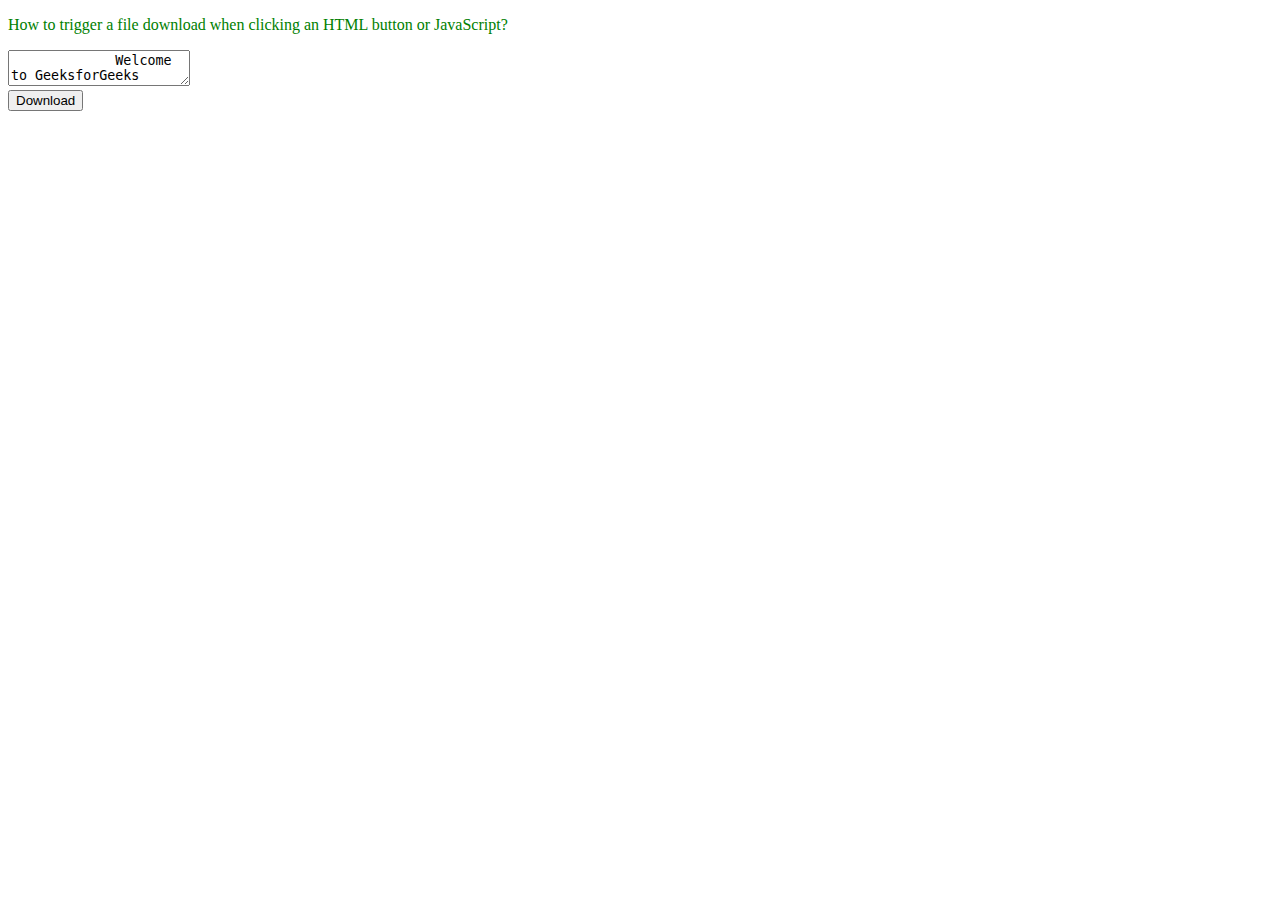
<file: save/save.html>
<!DOCTYPE html>
<html>
   <body>
      <style>
         p {
         color: green;
         }
      </style>
      <p>
          How to trigger a file download when
          clicking an HTML button or JavaScript?
      <p>
         <textarea id="text">
             Welcome to GeeksforGeeks
         </textarea>
         <br/>
         <input type="button" id="btn" 
                value="Download" />
         <script>
            function download(file, text) {
                var element = document.createElement('a');
                element.setAttribute('href', 
                'data:text/plain;charset=utf-8, '
                + encodeURIComponent(text));
                element.setAttribute('download', file);
                document.body.appendChild(element);
                element.click();
                document.body.removeChild(element);
            }
            document.getElementById("btn")
            .addEventListener("click", function() {
                var text = document.getElementById("text").value;
                var filename = "GFG.txt";
                download(filename, text);
            }, false);
         </script>
         <script src="./save.js"></script>
   </body>
</html>
</file>
